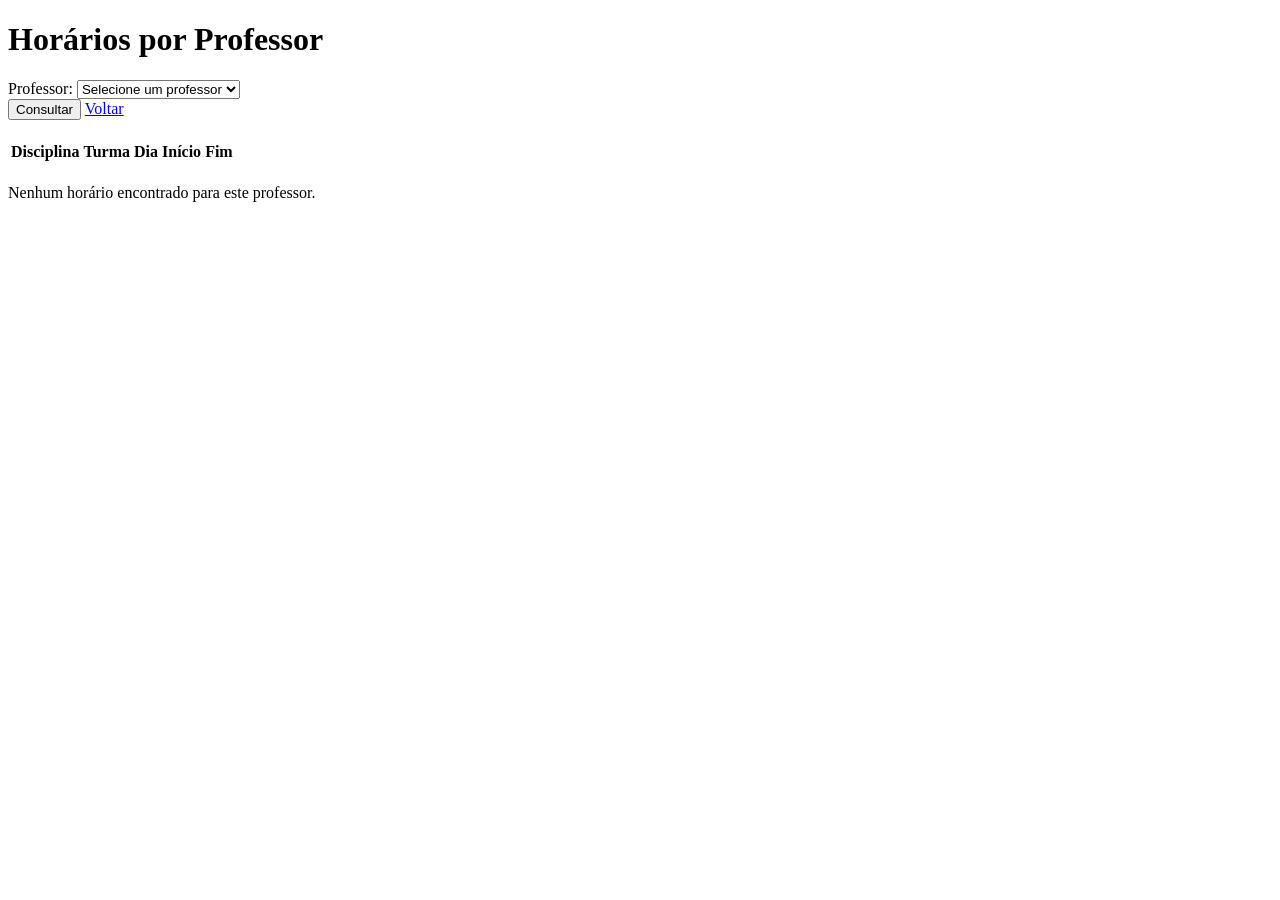
<file: trabalho-website/src/main/resources/templates/consultas/professor.html>
<!DOCTYPE html>
<html lang="pt-BR" xmlns:th="http://www.thymeleaf.org">

<head>
    <meta charset="UTF-8">
    <title>Horários por Professor</title>
    <link rel="stylesheet" th:href="@{/css/style.css}">
</head>

<body>

<div class="container">

    <h1>Horários por Professor</h1>

    <form method="get" action="/consultas/professor">

        <div class="campo">

            <label>Professor:</label>

            <select name="professorId" required>

                <option value="">
                    Selecione um professor
                </option>

                <option
                    th:each="professor : ${professores}"
                    th:value="${professor.id}"
                    th:text="${professor.nome}">
                </option>

            </select>

        </div>

        <button type="submit" class="botao">
            Consultar
        </button>

        <a href="/" class="botao cinza">
            Voltar
        </a>

    </form>

    <div th:if="${professorSelecionado != null}">

        <h2 th:text="'Professor: ' + ${professorSelecionado.nome}"></h2>

        <table>

            <thead>
            <tr>
                <th>Disciplina</th>
                <th>Turma</th>
                <th>Dia</th>
                <th>Início</th>
                <th>Fim</th>
            </tr>
            </thead>

            <tbody>

            <tr th:each="horario : ${horarios}">

                <td th:text="${horario.disciplina.nome}"></td>

                <td th:text="${horario.turma.nome}"></td>

                <td th:text="${horario.diaSemana}"></td>

                <td th:text="${horario.horaInicio}"></td>

                <td th:text="${horario.horaFim}"></td>

            </tr>

            </tbody>

        </table>

        <p
            th:if="${#lists.isEmpty(horarios)}"
            class="mensagem">

            Nenhum horário encontrado para este professor.
        </p>

    </div>

</div>

</body>
</html>
</file>
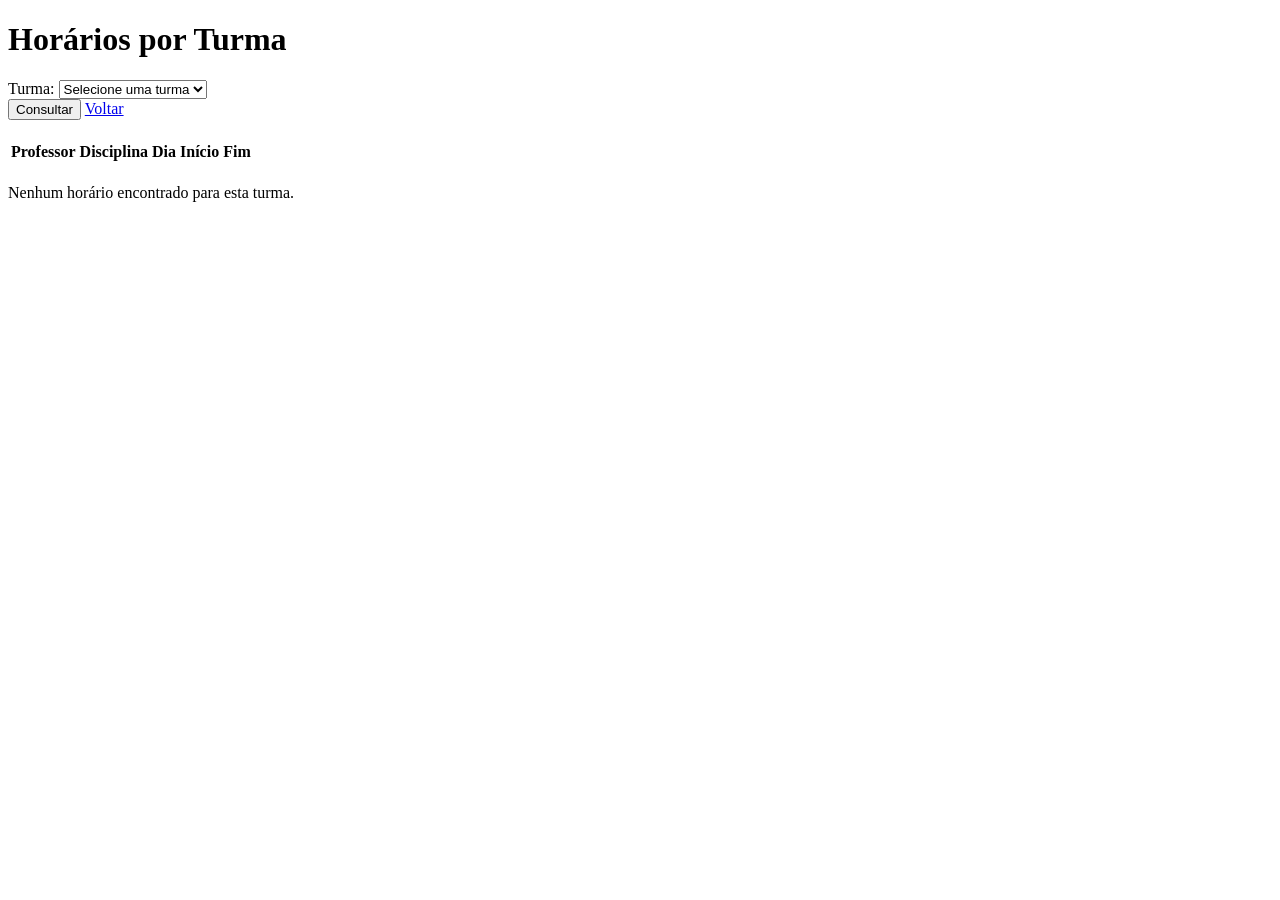
<file: trabalho-website/src/main/resources/templates/consultas/turma.html>
<!DOCTYPE html>
<html lang="pt-BR" xmlns:th="http://www.thymeleaf.org">

<head>
    <meta charset="UTF-8">
    <title>Horários por Turma</title>
    <link rel="stylesheet" th:href="@{/css/style.css}">
</head>

<body>

<div class="container">

    <h1>Horários por Turma</h1>

    <form method="get" action="/consultas/turma">

        <div class="campo">

            <label>Turma:</label>

            <select name="turmaId" required>

                <option value="">
                    Selecione uma turma
                </option>

                <option
                    th:each="turma : ${turmas}"
                    th:value="${turma.id}"
                    th:text="${turma.nome}">
                </option>

            </select>

        </div>

        <button type="submit" class="botao">
            Consultar
        </button>

        <a href="/" class="botao cinza">
            Voltar
        </a>

    </form>

    <div th:if="${turmaSelecionada != null}">

        <h2 th:text="'Turma: ' + ${turmaSelecionada.nome}"></h2>

        <table>

            <thead>
            <tr>
                <th>Professor</th>
                <th>Disciplina</th>
                <th>Dia</th>
                <th>Início</th>
                <th>Fim</th>
            </tr>
            </thead>

            <tbody>

            <tr th:each="horario : ${horarios}">

                <td th:text="${horario.professor.nome}"></td>

                <td th:text="${horario.disciplina.nome}"></td>

                <td th:text="${horario.diaSemana}"></td>

                <td th:text="${horario.horaInicio}"></td>

                <td th:text="${horario.horaFim}"></td>

            </tr>

            </tbody>

        </table>

        <p
            th:if="${#lists.isEmpty(horarios)}"
            class="mensagem">

            Nenhum horário encontrado para esta turma.
        </p>

    </div>

</div>

</body>
</html>
</file>
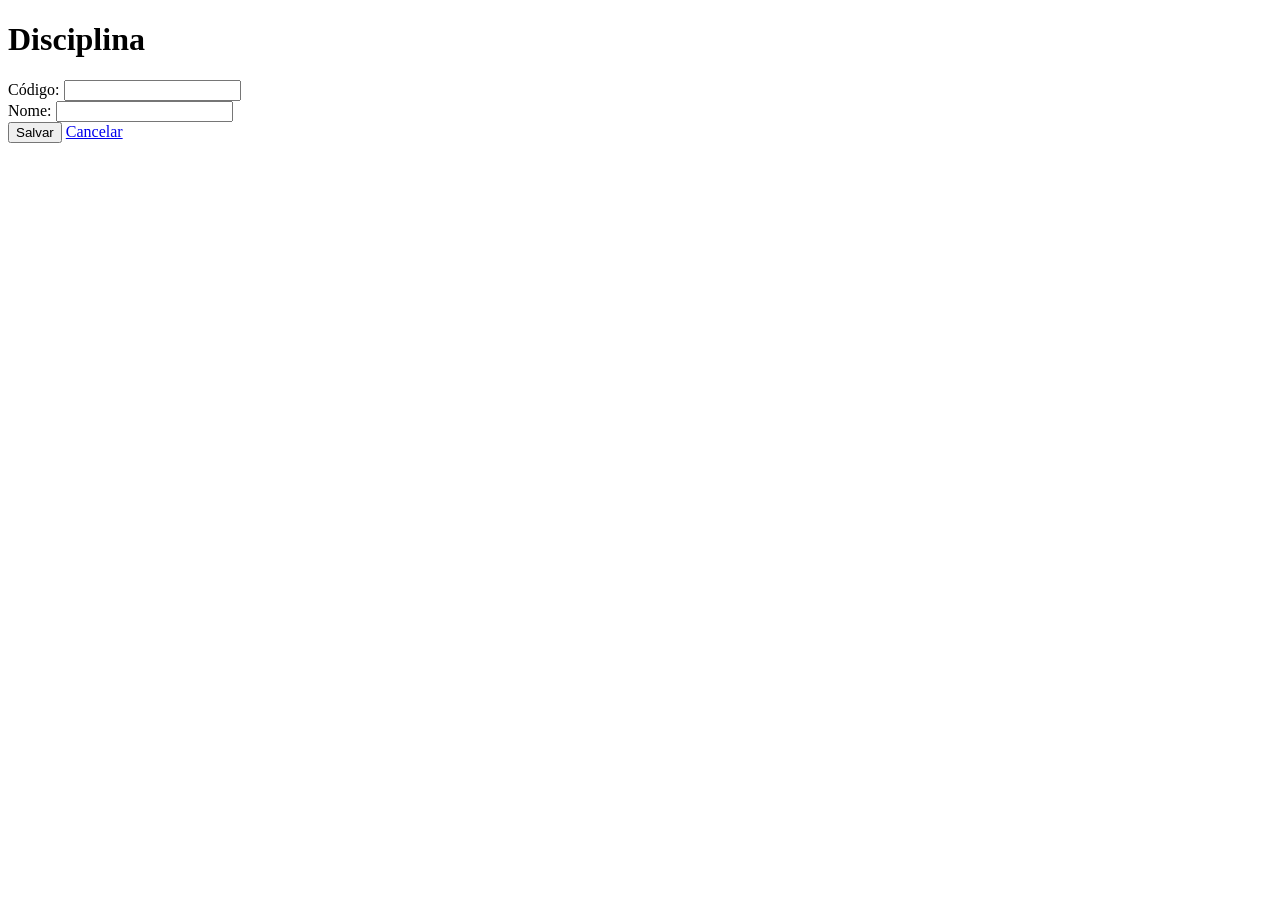
<file: trabalho-website/src/main/resources/templates/disciplinas/formulario.html>
<!DOCTYPE html>
<html lang="pt-BR" xmlns:th="http://www.thymeleaf.org">

<head>
    <meta charset="UTF-8">
    <title>Disciplina</title>
    <link rel="stylesheet" th:href="@{/css/style.css}">
</head>

<body>

<div class="container formulario">

    <h1 th:text="${disciplina.id == null ? 'Nova Disciplina' : 'Editar Disciplina'}">
        Disciplina
    </h1>

    <form
        th:action="@{/disciplinas/salvar}"
        th:object="${disciplina}"
        method="post">

        <input type="hidden" th:field="*{id}">

        <div class="campo">

            <label>Código:</label>

            <input
                type="text"
                th:field="*{codigo}"
                required>

        </div>

        <div class="campo">

            <label>Nome:</label>

            <input
                type="text"
                th:field="*{nome}"
                required>

        </div>

        <div class="botoes">

            <button type="submit" class="botao">
                Salvar
            </button>

            <a href="/disciplinas" class="botao cinza">
                Cancelar
            </a>

        </div>

    </form>

</div>

</body>
</html>
</file>
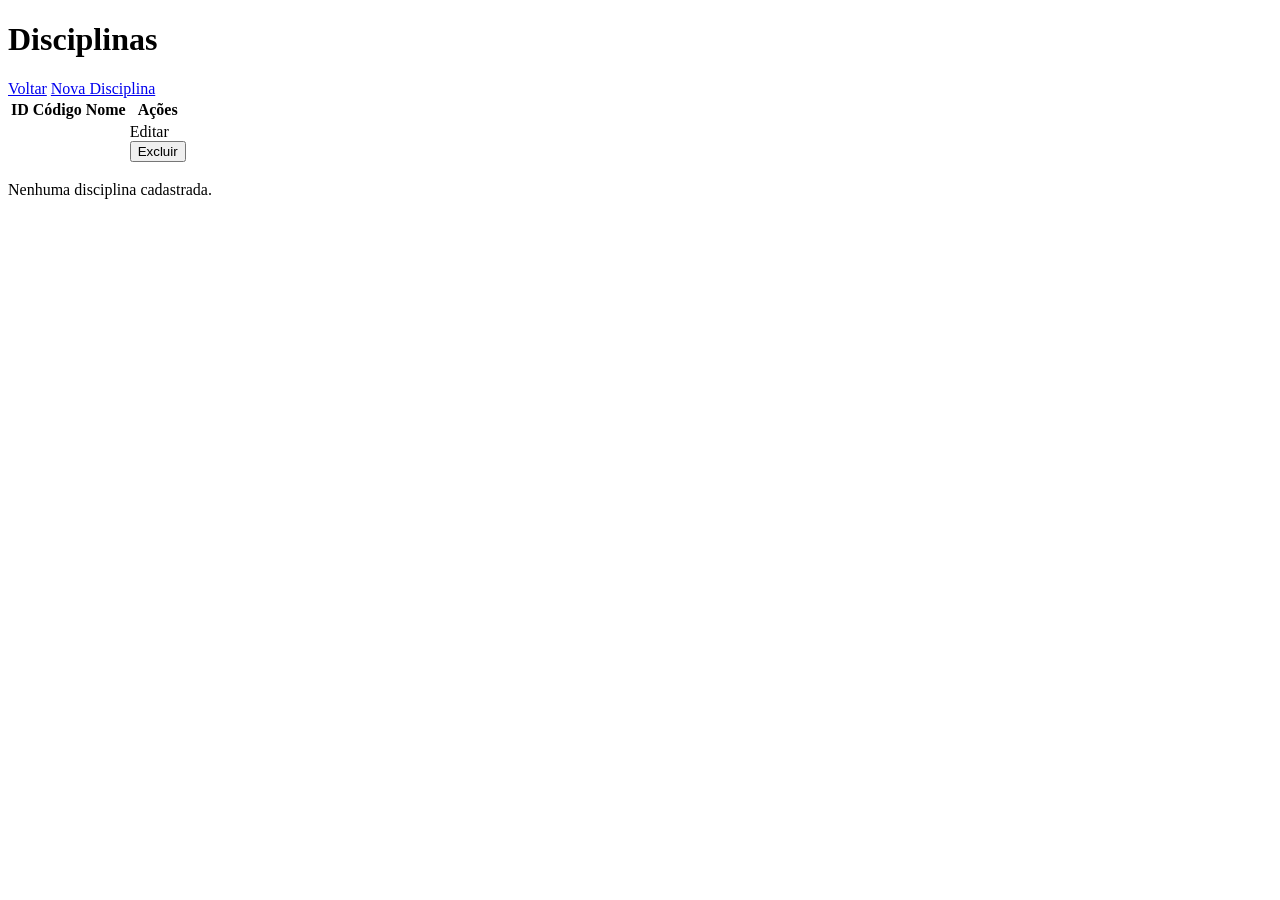
<file: trabalho-website/src/main/resources/templates/disciplinas/lista.html>
<!DOCTYPE html>
<html lang="pt-BR" xmlns:th="http://www.thymeleaf.org">

<head>
    <meta charset="UTF-8">
    <title>Disciplinas</title>
    <link rel="stylesheet" th:href="@{/css/style.css}">
</head>

<body>

<div class="container">

    <h1>Disciplinas</h1>

    <div class="topo">
        <a href="/" class="botao cinza">Voltar</a>
        <a href="/disciplinas/novo" class="botao">Nova Disciplina</a>
    </div>

    <table>
        <thead>
        <tr>
            <th>ID</th>
            <th>Código</th>
            <th>Nome</th>
            <th>Ações</th>
        </tr>
        </thead>

        <tbody>

        <tr th:each="disciplina : ${disciplinas}">

            <td th:text="${disciplina.id}"></td>
            <td th:text="${disciplina.codigo}"></td>
            <td th:text="${disciplina.nome}"></td>

            <td>

                <a
                    th:href="@{/disciplinas/editar/{id}(id=${disciplina.id})}"
                    class="botao editar">

                    Editar
                </a>

                <form
                    th:action="@{/disciplinas/excluir/{id}(id=${disciplina.id})}"
                    method="post"
                    class="form-excluir">

                    <button
                        class="botao excluir"
                        type="submit"
                        onclick="return confirm('Deseja excluir esta disciplina?')">

                        Excluir
                    </button>

                </form>

            </td>

        </tr>

        </tbody>
    </table>

    <p
        th:if="${#lists.isEmpty(disciplinas)}"
        class="mensagem">

        Nenhuma disciplina cadastrada.
    </p>

</div>

</body>
</html>
</file>
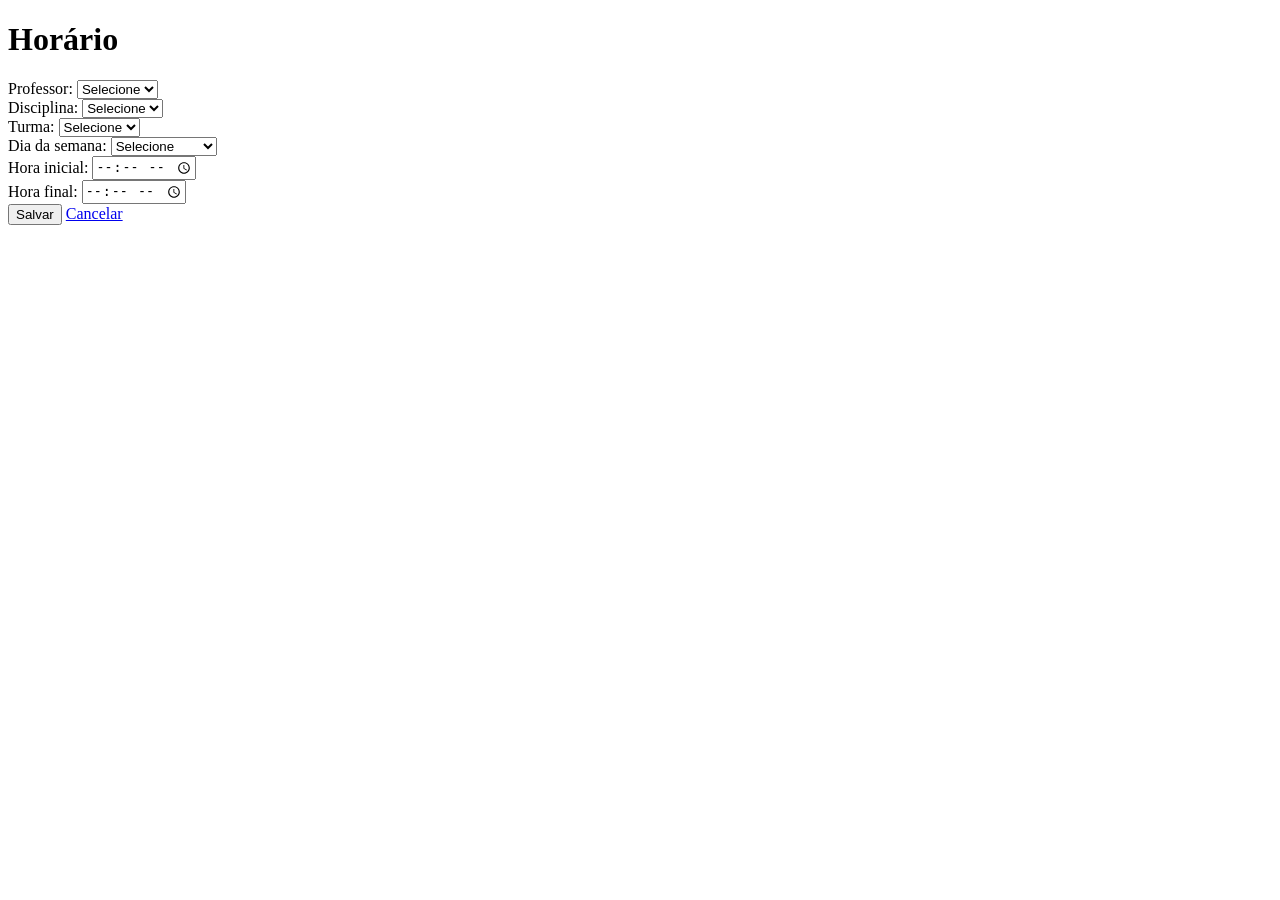
<file: trabalho-website/src/main/resources/templates/horarios/formulario.html>
<!DOCTYPE html>
<html lang="pt-BR" xmlns:th="http://www.thymeleaf.org">

<head>
    <meta charset="UTF-8">
    <title>Horário</title>
    <link rel="stylesheet" th:href="@{/css/style.css}">
</head>

<body>

<div class="container formulario">

    <h1 th:text="${horario.id == null ? 'Novo Horário' : 'Editar Horário'}">
        Horário
    </h1>

    <form
        th:action="@{/horarios/salvar}"
        th:object="${horario}"
        method="post">

        <input type="hidden" th:field="*{id}">

        <div class="campo">

            <label>Professor:</label>

            <select name="professorId" required>

                <option value="">
                    Selecione
                </option>

                <option
                    th:each="professor : ${professores}"
                    th:value="${professor.id}"
                    th:text="${professor.nome}"
                    th:selected="${horario.professor != null and horario.professor.id == professor.id}">
                </option>

            </select>

        </div>

        <div class="campo">

            <label>Disciplina:</label>

            <select name="disciplinaId" required>

                <option value="">
                    Selecione
                </option>

                <option
                    th:each="disciplina : ${disciplinas}"
                    th:value="${disciplina.id}"
                    th:text="${disciplina.nome}"
                    th:selected="${horario.disciplina != null and horario.disciplina.id == disciplina.id}">
                </option>

            </select>

        </div>

        <div class="campo">

            <label>Turma:</label>

            <select name="turmaId" required>

                <option value="">
                    Selecione
                </option>

                <option
                    th:each="turma : ${turmas}"
                    th:value="${turma.id}"
                    th:text="${turma.nome}"
                    th:selected="${horario.turma != null and horario.turma.id == turma.id}">
                </option>

            </select>

        </div>

        <div class="campo">

            <label>Dia da semana:</label>

            <select th:field="*{diaSemana}" required>

                <option value="">
                    Selecione
                </option>

                <option value="Segunda-feira">Segunda-feira</option>
                <option value="Terça-feira">Terça-feira</option>
                <option value="Quarta-feira">Quarta-feira</option>
                <option value="Quinta-feira">Quinta-feira</option>
                <option value="Sexta-feira">Sexta-feira</option>
                <option value="Sábado">Sábado</option>

            </select>

        </div>

        <div class="campo">

            <label>Hora inicial:</label>

            <input
                type="time"
                th:field="*{horaInicio}"
                required>

        </div>

        <div class="campo">

            <label>Hora final:</label>

            <input
                type="time"
                th:field="*{horaFim}"
                required>

        </div>

        <div class="botoes">

            <button type="submit" class="botao">
                Salvar
            </button>

            <a href="/horarios" class="botao cinza">
                Cancelar
            </a>

        </div>

    </form>

</div>

</body>
</html>
</file>
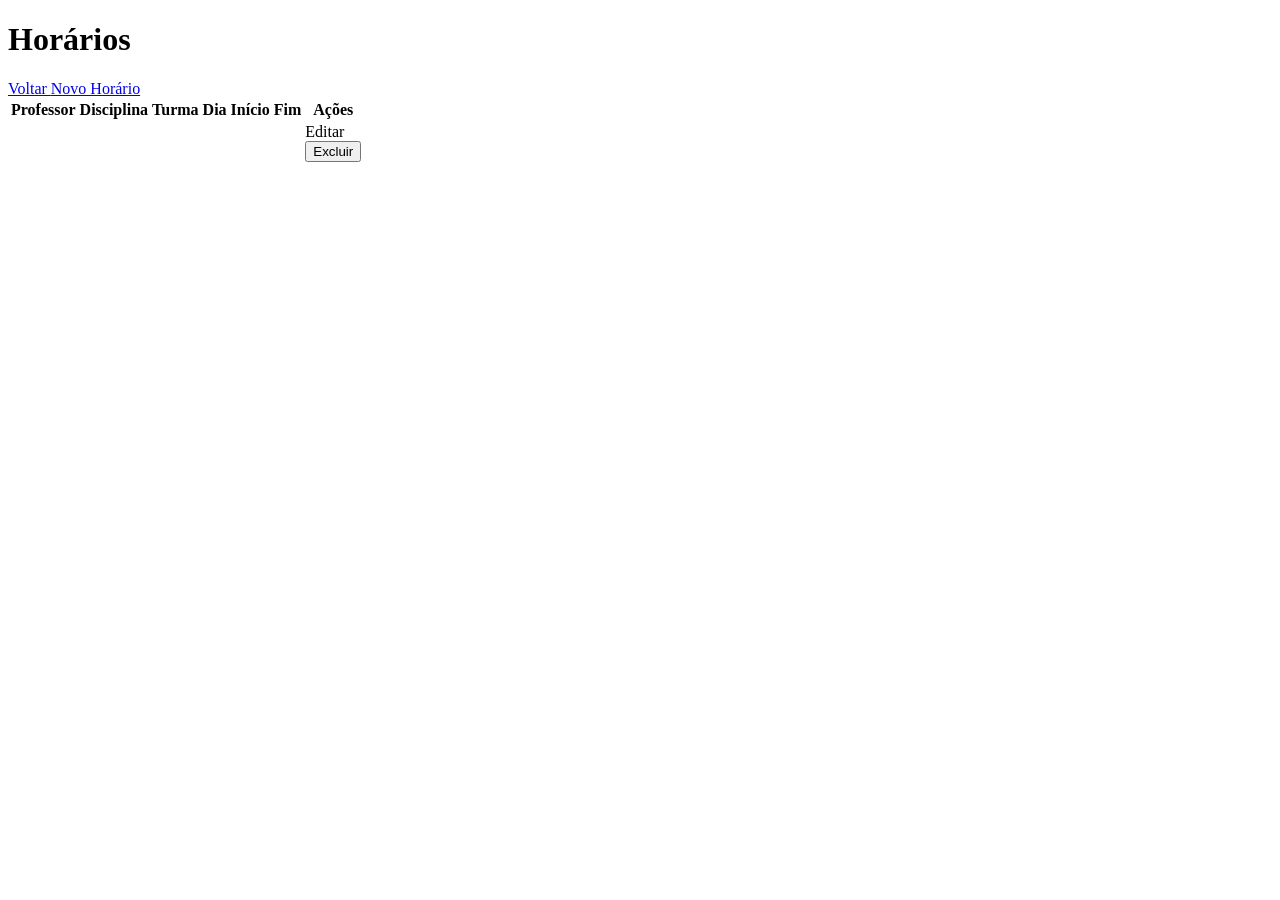
<file: trabalho-website/src/main/resources/templates/horarios/lista.html>
<!DOCTYPE html>
<html lang="pt-BR" xmlns:th="http://www.thymeleaf.org">

<head>
    <meta charset="UTF-8">
    <title>Horários</title>
    <link rel="stylesheet" th:href="@{/css/style.css}">
</head>

<body>

<div class="container">

    <h1>Horários</h1>

    <div class="topo">

        <a href="/" class="botao cinza">
            Voltar
        </a>

        <a href="/horarios/novo" class="botao">
            Novo Horário
        </a>

    </div>

    <table>

        <thead>

        <tr>
            <th>Professor</th>
            <th>Disciplina</th>
            <th>Turma</th>
            <th>Dia</th>
            <th>Início</th>
            <th>Fim</th>
            <th>Ações</th>
        </tr>

        </thead>

        <tbody>

        <tr th:each="horario : ${horarios}">

            <td th:text="${horario.professor.nome}"></td>

            <td th:text="${horario.disciplina.nome}"></td>

            <td th:text="${horario.turma.nome}"></td>

            <td th:text="${horario.diaSemana}"></td>

            <td th:text="${horario.horaInicio}"></td>

            <td th:text="${horario.horaFim}"></td>

            <td>

                <a
                    th:href="@{/horarios/editar/{id}(id=${horario.id})}"
                    class="botao editar">

                    Editar
                </a>

                <form
                    th:action="@{/horarios/excluir/{id}(id=${horario.id})}"
                    method="post"
                    class="form-excluir">

                    <button
                        type="submit"
                        class="botao excluir"
                        onclick="return confirm('Deseja excluir este horário?')">

                        Excluir
                    </button>

                </form>

            </td>

        </tr>

        </tbody>

    </table>

</div>

</body>
</html>
</file>
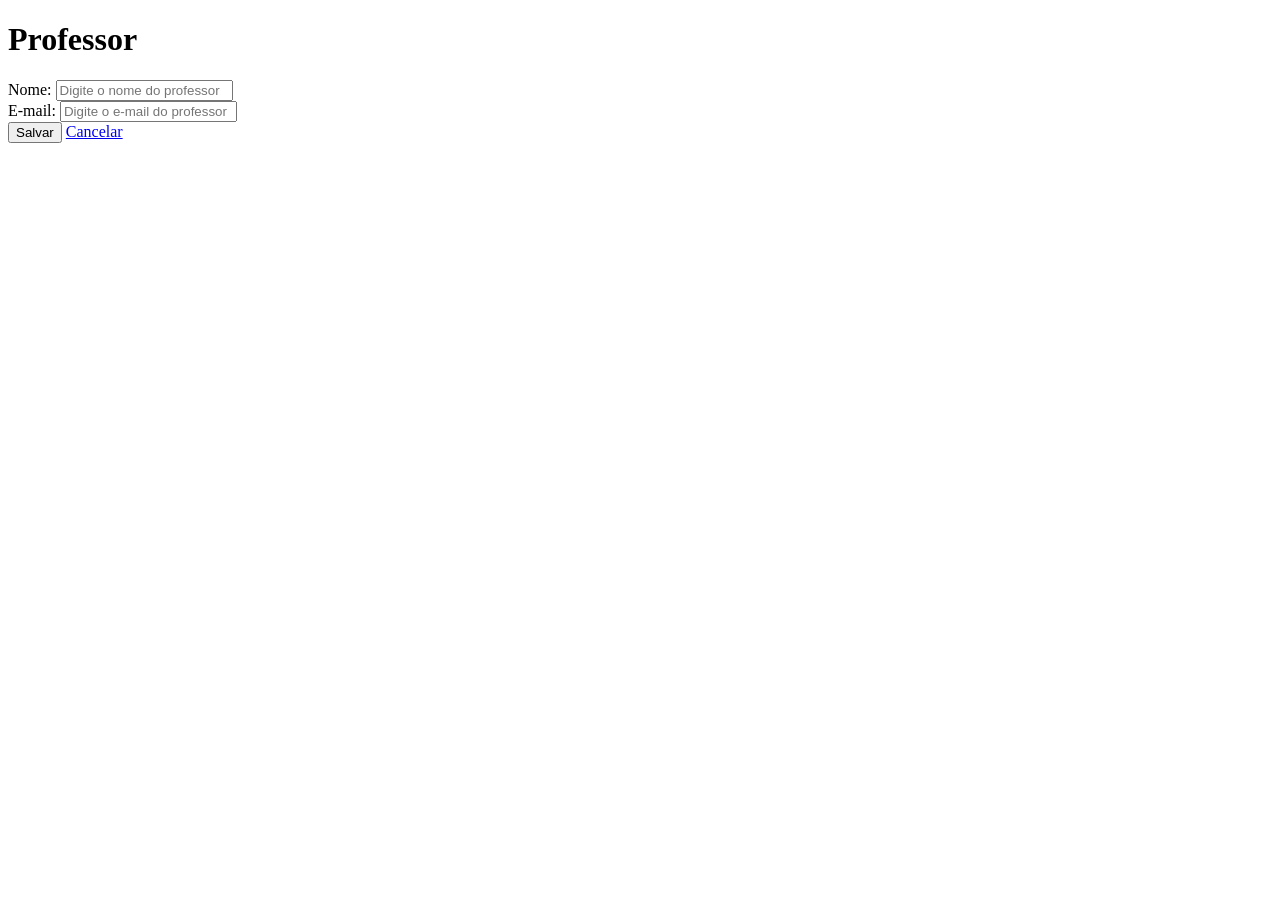
<file: trabalho-website/src/main/resources/templates/professores/formulario.html>
<!DOCTYPE html>
<html lang="pt-BR" xmlns:th="http://www.thymeleaf.org">

<head>
    <meta charset="UTF-8">
    <title>Cadastro de Professor</title>
    <link rel="stylesheet" th:href="@{/css/style.css}">
</head>

<body>

<div class="container formulario">

    <h1
        th:text="${professor.id == null ? 'Novo Professor' : 'Editar Professor'}">
        Professor
    </h1>

    <form
        th:action="@{/professores/salvar}"
        th:object="${professor}"
        method="post">

        <input
            type="hidden"
            th:field="*{id}">

        <div class="campo">

            <label for="nome">Nome:</label>

            <input
                type="text"
                id="nome"
                th:field="*{nome}"
                placeholder="Digite o nome do professor"
                required>

        </div>

        <div class="campo">

            <label for="email">E-mail:</label>

            <input
                type="email"
                id="email"
                th:field="*{email}"
                placeholder="Digite o e-mail do professor"
                required>

        </div>

        <div class="botoes">

            <button
                type="submit"
                class="botao">

                Salvar

            </button>

            <a
                href="/professores"
                class="botao cinza">

                Cancelar

            </a>

        </div>

    </form>

</div>

</body>
</html>
</file>
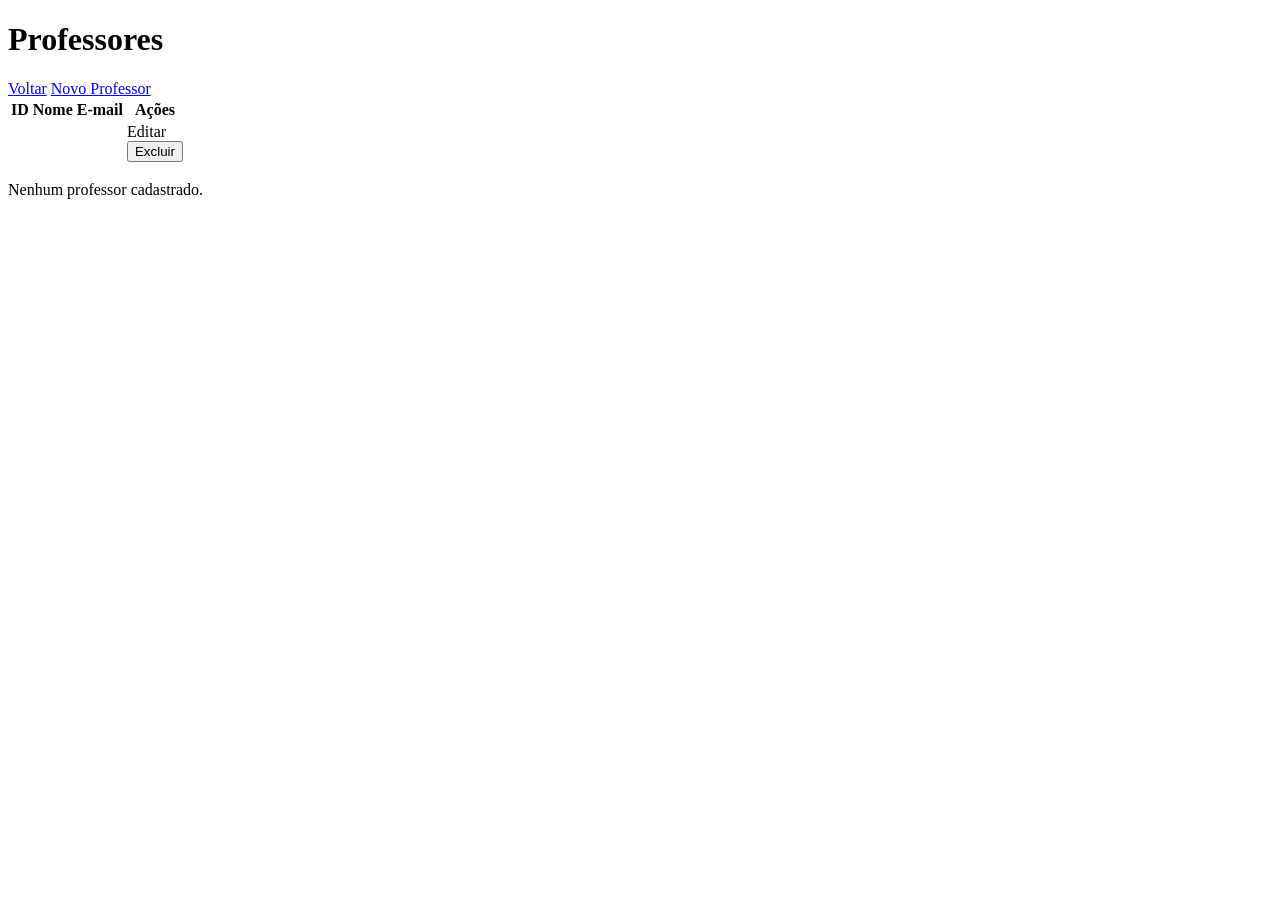
<file: trabalho-website/src/main/resources/templates/professores/lista.html>
<!DOCTYPE html>
<html lang="pt-BR" xmlns:th="http://www.thymeleaf.org">

<head>
    <meta charset="UTF-8">
    <title>Professores</title>
    <link rel="stylesheet" th:href="@{/css/style.css}">
</head>

<body>

<div class="container">

    <h1>Professores</h1>

    <div class="topo">
        <a href="/" class="botao cinza">Voltar</a>
        <a href="/professores/novo" class="botao">Novo Professor</a>
    </div>

    <table>

        <thead>
        <tr>
            <th>ID</th>
            <th>Nome</th>
            <th>E-mail</th>
            <th>Ações</th>
        </tr>
        </thead>

        <tbody>

        <tr th:each="professor : ${professores}">

            <td th:text="${professor.id}"></td>

            <td th:text="${professor.nome}"></td>

            <td th:text="${professor.email}"></td>

            <td>

                <a
                    th:href="@{/professores/editar/{id}(id=${professor.id})}"
                    class="botao editar">
                    Editar
                </a>

                <form
                    th:action="@{/professores/excluir/{id}(id=${professor.id})}"
                    method="post"
                    class="form-excluir">

                    <button
                        type="submit"
                        class="botao excluir"
                        onclick="return confirm('Deseja realmente excluir este professor?')">
                        Excluir
                    </button>

                </form>

            </td>

        </tr>

        </tbody>

    </table>

    <p
        th:if="${#lists.isEmpty(professores)}"
        class="mensagem">

        Nenhum professor cadastrado.

    </p>

</div>

</body>
</html>
</file>
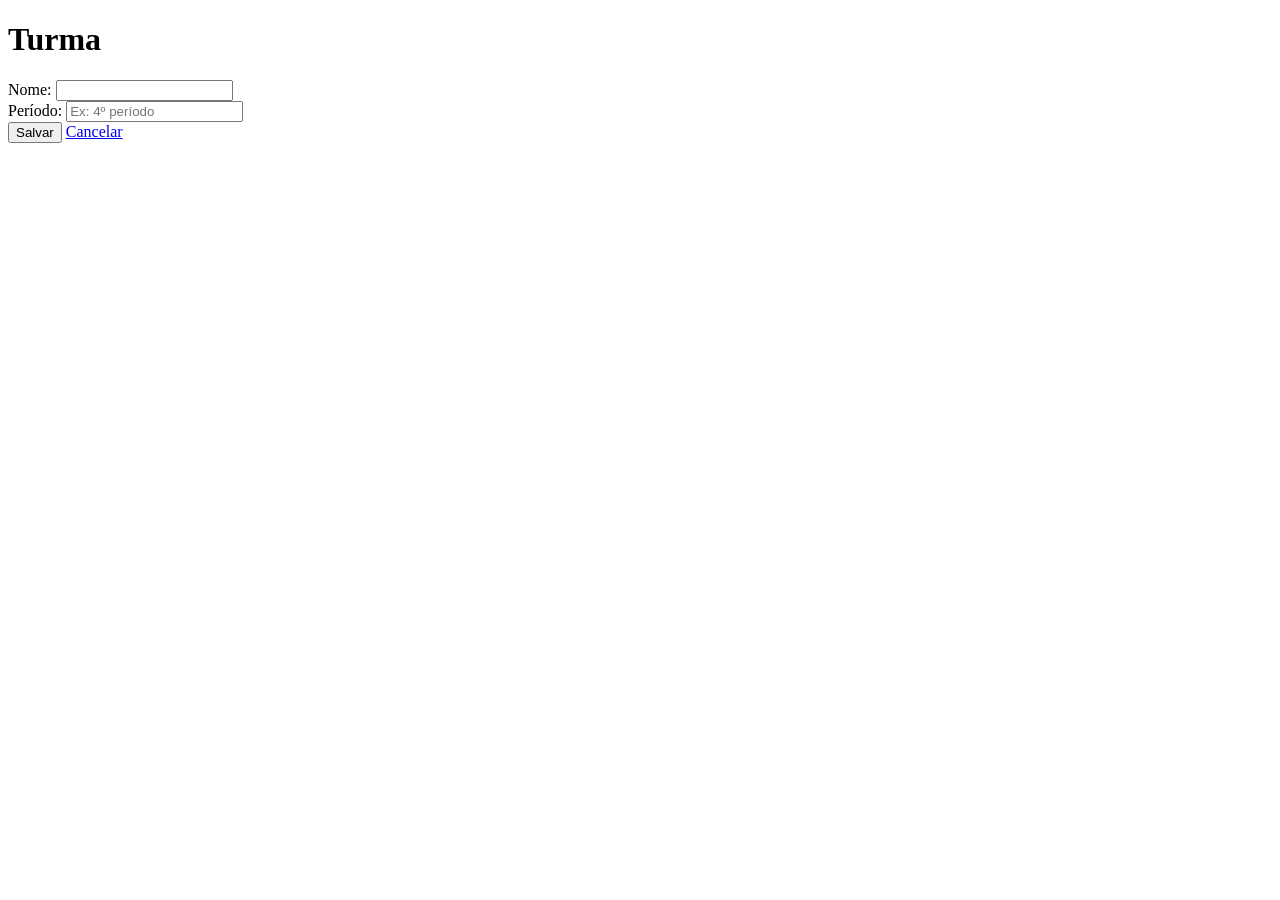
<file: trabalho-website/src/main/resources/templates/turmas/formulario.html>
<!DOCTYPE html>
<html lang="pt-BR" xmlns:th="http://www.thymeleaf.org">

<head>
    <meta charset="UTF-8">
    <title>Turma</title>
    <link rel="stylesheet" th:href="@{/css/style.css}">
</head>

<body>

<div class="container formulario">

    <h1 th:text="${turma.id == null ? 'Nova Turma' : 'Editar Turma'}">
        Turma
    </h1>

    <form
        th:action="@{/turmas/salvar}"
        th:object="${turma}"
        method="post">

        <input type="hidden" th:field="*{id}">

        <div class="campo">

            <label>Nome:</label>

            <input
                type="text"
                th:field="*{nome}"
                required>

        </div>

        <div class="campo">

            <label>Período:</label>

            <input
                type="text"
                th:field="*{periodo}"
                placeholder="Ex: 4º período"
                required>

        </div>

        <div class="botoes">

            <button type="submit" class="botao">
                Salvar
            </button>

            <a href="/turmas" class="botao cinza">
                Cancelar
            </a>

        </div>

    </form>

</div>

</body>
</html>
</file>
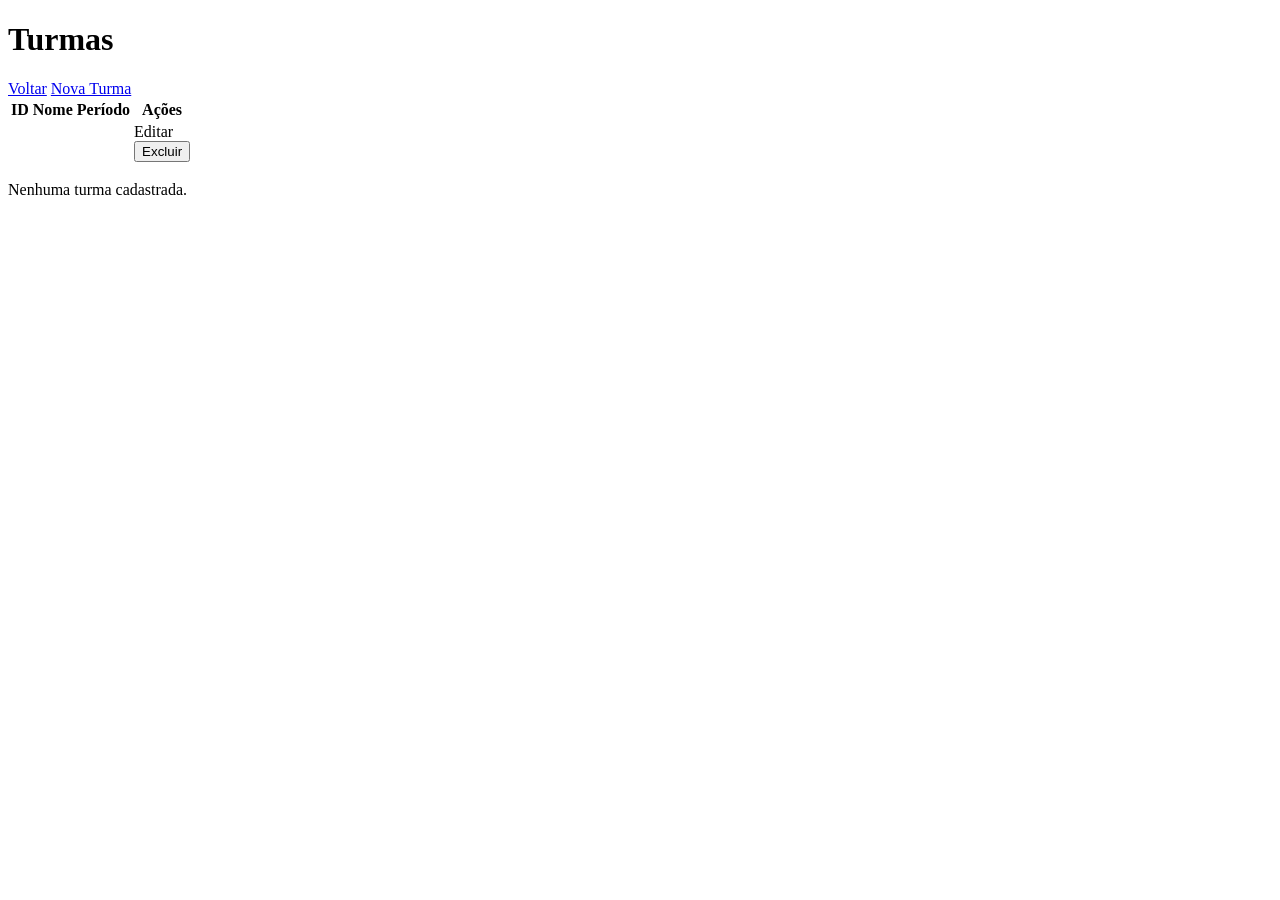
<file: trabalho-website/src/main/resources/templates/turmas/lista.html>
<!DOCTYPE html>
<html lang="pt-BR" xmlns:th="http://www.thymeleaf.org">

<head>
    <meta charset="UTF-8">
    <title>Turmas</title>
    <link rel="stylesheet" th:href="@{/css/style.css}">
</head>

<body>

<div class="container">

    <h1>Turmas</h1>

    <div class="topo">
        <a href="/" class="botao cinza">Voltar</a>
        <a href="/turmas/novo" class="botao">Nova Turma</a>
    </div>

    <table>

        <thead>
        <tr>
            <th>ID</th>
            <th>Nome</th>
            <th>Período</th>
            <th>Ações</th>
        </tr>
        </thead>

        <tbody>

        <tr th:each="turma : ${turmas}">

            <td th:text="${turma.id}"></td>
            <td th:text="${turma.nome}"></td>
            <td th:text="${turma.periodo}"></td>

            <td>

                <a
                    th:href="@{/turmas/editar/{id}(id=${turma.id})}"
                    class="botao editar">

                    Editar
                </a>

                <form
                    th:action="@{/turmas/excluir/{id}(id=${turma.id})}"
                    method="post"
                    class="form-excluir">

                    <button
                        class="botao excluir"
                        type="submit"
                        onclick="return confirm('Deseja excluir esta turma?')">

                        Excluir
                    </button>

                </form>

            </td>

        </tr>

        </tbody>

    </table>

    <p
        th:if="${#lists.isEmpty(turmas)}"
        class="mensagem">

        Nenhuma turma cadastrada.
    </p>

</div>

</body>
</html>
</file>
